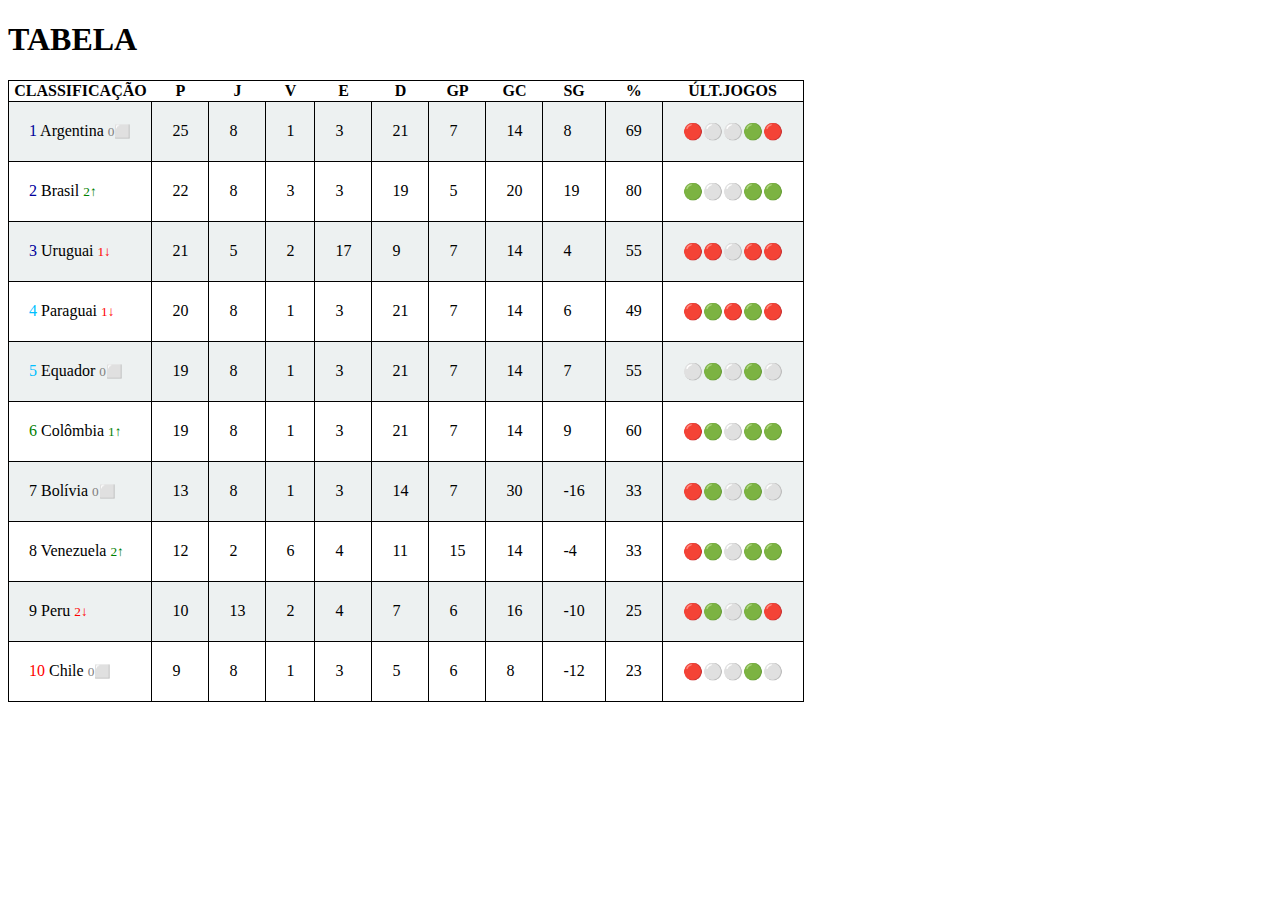
<file: index.html>
<!DOCTYPE html>
<html lang="pt-br">
    <head>
	       <meta charset="UTF-8">
		   <meta name = "viewport" content="width=device=width, initial-scale=1.0">
           <link rel="stylesheet" href="style_ge.css">
           <title>tabela GE</title>
    </head>
  <body>
    <h1>TABELA</h1>
<table>
  <tr>
      <th>CLASSIFICAÇÃO</th>
      <th>P</th>
      <th>J</th>
      <th>V</th>
      <th>E</th>
      <th>D</th>
      <th>GP</th>
      <th>GC</th>
      <th>SG</th>
      <th>%</th>
      <th>ÚLT.JOGOS</th>
</tr>
<tr>
  <td><span class="numero1-3">1</span> Argentina <Span class="empate"><small>0⬜</small></Span> </td>
  <td>25</td>
  <td>8</td>
  <td>1</td>
  <td>3</td>
  <td>21</td>
  <td>7</td>
  <td>14</td>
  <td>8</td>
  <td>69</td>
  <td>🔴⚪⚪🟢🔴</td>
</tr>
 <tr>
  <td><span class="numero1-3">2</span> Brasil <Span class="vitoria"><small>2↑</small></Span> </td>
  <td>22</td>
  <td>8</td>
  <td>3</td>
  <td>3</td>
  <td>19</td>
  <td>5</td>
  <td>20</td>
  <td>19</td>
  <td>80</td>
  <td>🟢⚪⚪🟢🟢</td>
</tr>
<tr>
  <td><span class="numero1-3">3</span> Uruguai <Span class="derrota"><small>1↓</small></Span> </td>
  <td>21</td>
  <td>5</td>
  <td>2</td>
  <td>17</td>
  <td>9</td>
  <td>7</td>
  <td>14</td>
  <td>4</td>
  <td>55</td>
  <td>🔴🔴⚪🔴🔴</td>
</tr>
<tr>
  <td><span class="numero4-5">4</span> Paraguai <Span class="derrota"><small>1↓</small></Span> </td>
  <td>20</td>
  <td>8</td>
  <td>1</td>
  <td>3</td>
  <td>21</td>
  <td>7</td>
  <td>14</td>
  <td>6</td>
  <td>49</td>
  <td>🔴🟢🔴🟢🔴</td>
</tr>
<tr>
  <td><span class="numero4-5">5</span> Equador <Span class="empate"><small>0⬜</small></Span> </td>
  <td>19</td>
  <td>8</td>
  <td>1</td>
  <td>3</td>
  <td>21</td>
  <td>7</td>
  <td>14</td>
  <td>7</td>
  <td>55</td>
  <td>⚪🟢⚪🟢⚪</td>
</tr>
<tr>
  <td><span class="numero6">6</span> Colômbia <Span class="vitoria"><small>1↑</small></Span> </td>
  <td>19</td>
  <td>8</td>
  <td>1</td>
  <td>3</td>
  <td>21</td>
  <td>7</td>
  <td>14</td>
  <td>9</td>
  <td>60</td>
  <td>🔴🟢⚪🟢🟢</td>
</tr>
<tr>
  <td> 7 Bolívia <Span class="empate"><small>0⬜</small></Span> </td>
  <td>13</td>
  <td>8</td>
  <td>1</td>
  <td>3</td>
  <td>14</td>
  <td>7</td>
  <td>30</td>
  <td>-16</td>
  <td>33</td>
  <td>🔴🟢⚪🟢⚪</td>
</tr>
<tr>
  <td> 8 Venezuela <Span class="vitoria"><small>2↑</small></Span> </td>
  <td>12</td>
  <td>2</td>
  <td>6</td>
  <td>4</td>
  <td>11</td>
  <td>15</td>
  <td>14</td>
  <td>-4</td>
  <td>33</td>
  <td>🔴🟢⚪🟢🟢</td>
</tr>
<tr>
  <td> 9 Peru <Span class="derrota"><small>2↓</small></Span> </td>
  <td>10</td>
  <td>13</td>
  <td>2</td>
  <td>4</td>
  <td>7</td>
  <td>6</td>
  <td>16</td>
  <td>-10</td>
  <td>25</td>
  <td>🔴🟢⚪🟢🔴</td>
</tr>
<tr>
  <td><span class="numero10">10</span> Chile <Span class="empate"><small>0⬜</small></Span> </td>
  <td>9</td>
  <td>8</td>
  <td>1</td>
  <td>3</td>
  <td>5</td>
  <td>6</td>
  <td>8</td>
  <td>-12</td>
  <td>23</td>
  <td>🔴⚪⚪🟢⚪</td>
</tr>



    
</table>





  </body>
</html>
</file>
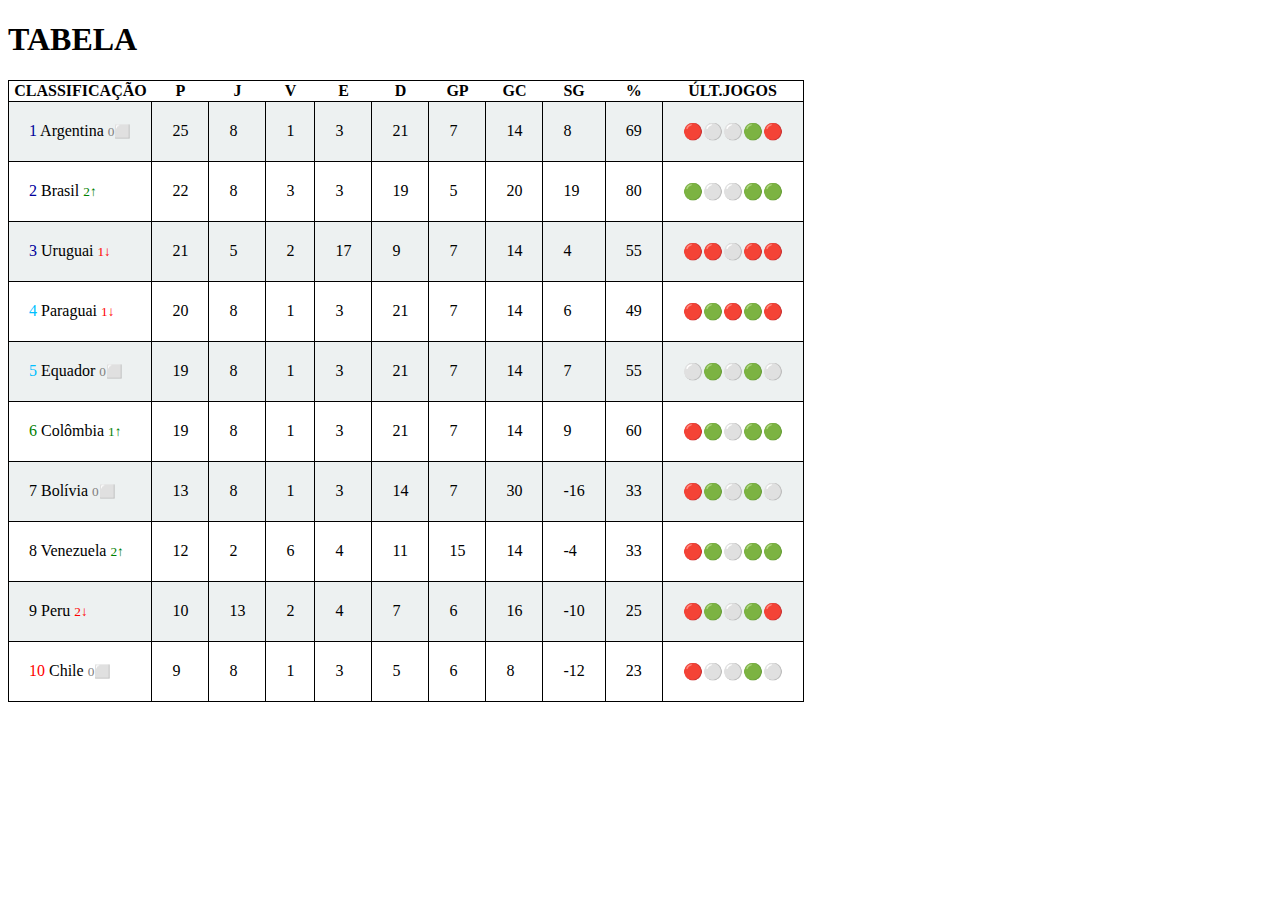
<file: tabela do GE.html>
<!DOCTYPE html>
<html lang="pt-br">
    <head>
	       <meta charset="UTF-8">
		   <meta name = "viewport" content="width=device=width, initial-scale=1.0">
           <link rel="stylesheet" href="style_ge.css">
           <title>tabela GE</title>
    </head>
  <body>
    <h1>TABELA</h1>
<table>
  <tr>
      <th>CLASSIFICAÇÃO</th>
      <th>P</th>
      <th>J</th>
      <th>V</th>
      <th>E</th>
      <th>D</th>
      <th>GP</th>
      <th>GC</th>
      <th>SG</th>
      <th>%</th>
      <th>ÚLT.JOGOS</th>
</tr>
<tr>
  <td><span class="numero1-3">1</span> Argentina <Span class="empate"><small>0⬜</small></Span> </td>
  <td>25</td>
  <td>8</td>
  <td>1</td>
  <td>3</td>
  <td>21</td>
  <td>7</td>
  <td>14</td>
  <td>8</td>
  <td>69</td>
  <td>🔴⚪⚪🟢🔴</td>
</tr>
 <tr>
  <td><span class="numero1-3">2</span> Brasil <Span class="vitoria"><small>2↑</small></Span> </td>
  <td>22</td>
  <td>8</td>
  <td>3</td>
  <td>3</td>
  <td>19</td>
  <td>5</td>
  <td>20</td>
  <td>19</td>
  <td>80</td>
  <td>🟢⚪⚪🟢🟢</td>
</tr>
<tr>
  <td><span class="numero1-3">3</span> Uruguai <Span class="derrota"><small>1↓</small></Span> </td>
  <td>21</td>
  <td>5</td>
  <td>2</td>
  <td>17</td>
  <td>9</td>
  <td>7</td>
  <td>14</td>
  <td>4</td>
  <td>55</td>
  <td>🔴🔴⚪🔴🔴</td>
</tr>
<tr>
  <td><span class="numero4-5">4</span> Paraguai <Span class="derrota"><small>1↓</small></Span> </td>
  <td>20</td>
  <td>8</td>
  <td>1</td>
  <td>3</td>
  <td>21</td>
  <td>7</td>
  <td>14</td>
  <td>6</td>
  <td>49</td>
  <td>🔴🟢🔴🟢🔴</td>
</tr>
<tr>
  <td><span class="numero4-5">5</span> Equador <Span class="empate"><small>0⬜</small></Span> </td>
  <td>19</td>
  <td>8</td>
  <td>1</td>
  <td>3</td>
  <td>21</td>
  <td>7</td>
  <td>14</td>
  <td>7</td>
  <td>55</td>
  <td>⚪🟢⚪🟢⚪</td>
</tr>
<tr>
  <td><span class="numero6">6</span> Colômbia <Span class="vitoria"><small>1↑</small></Span> </td>
  <td>19</td>
  <td>8</td>
  <td>1</td>
  <td>3</td>
  <td>21</td>
  <td>7</td>
  <td>14</td>
  <td>9</td>
  <td>60</td>
  <td>🔴🟢⚪🟢🟢</td>
</tr>
<tr>
  <td> 7 Bolívia <Span class="empate"><small>0⬜</small></Span> </td>
  <td>13</td>
  <td>8</td>
  <td>1</td>
  <td>3</td>
  <td>14</td>
  <td>7</td>
  <td>30</td>
  <td>-16</td>
  <td>33</td>
  <td>🔴🟢⚪🟢⚪</td>
</tr>
<tr>
  <td> 8 Venezuela <Span class="vitoria"><small>2↑</small></Span> </td>
  <td>12</td>
  <td>2</td>
  <td>6</td>
  <td>4</td>
  <td>11</td>
  <td>15</td>
  <td>14</td>
  <td>-4</td>
  <td>33</td>
  <td>🔴🟢⚪🟢🟢</td>
</tr>
<tr>
  <td> 9 Peru <Span class="derrota"><small>2↓</small></Span> </td>
  <td>10</td>
  <td>13</td>
  <td>2</td>
  <td>4</td>
  <td>7</td>
  <td>6</td>
  <td>16</td>
  <td>-10</td>
  <td>25</td>
  <td>🔴🟢⚪🟢🔴</td>
</tr>
<tr>
  <td><span class="numero10">10</span> Chile <Span class="empate"><small>0⬜</small></Span> </td>
  <td>9</td>
  <td>8</td>
  <td>1</td>
  <td>3</td>
  <td>5</td>
  <td>6</td>
  <td>8</td>
  <td>-12</td>
  <td>23</td>
  <td>🔴⚪⚪🟢⚪</td>
</tr>



    
</table>





  </body>
</html>
</file>
<file: style_ge.css>
table { 
    border: 1px solid black;
    border-spacing: 20px 0 0;
    border-collapse: collapse;
}
td {
    border: 1px solid black;
    padding: 20px;
    
}
tr:nth-child(even) {background-color: rgb(237, 241, 241);}


.numero1-3 {color: rgb(0, 0, 156);}
.numero4-5{color:rgb(0, 191, 255);}
.numero6{color: green;}
.numero10{color:red;}
.empate {color:gray;}
.vitoria{color:green;}
.derrota{color:red;}
</file>
